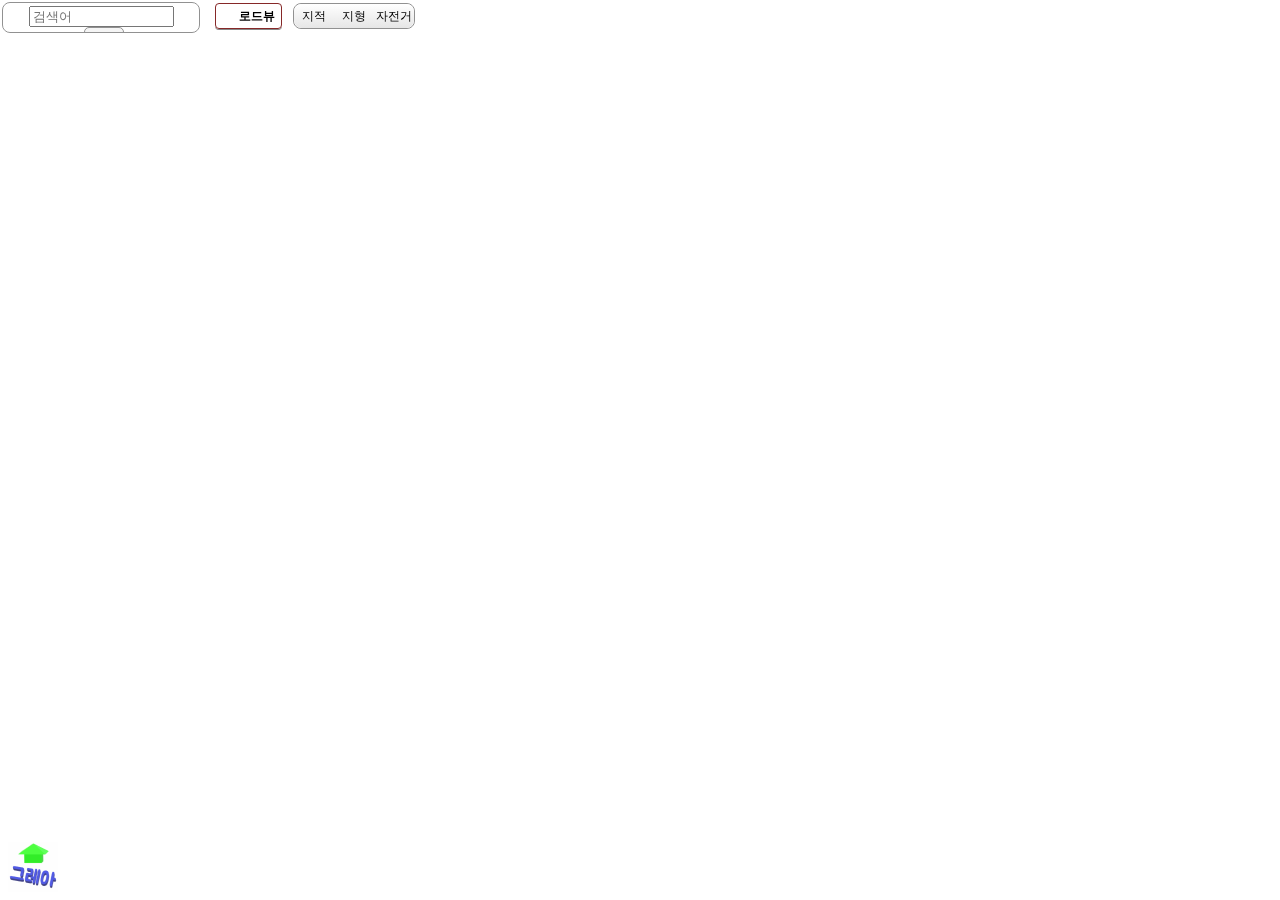
<file: index.html>
<!DOCTYPE html>
<html>
<head>
	<meta charset="utf-8">
	<title>그레아 - 착한 부동산(GREA : Good Real Estate Agency)</title>
	<link rel="shortcut icon" href="#">
	<link rel="stylesheet" href="map/style.css" type="text/css">
    <link rel="stylesheet" href="user/style.css" type="text/css">
    <meta name="viewport" content="width=devide-width, initial-scale=1.0">
    <script type="text/javascript" src="https://static.nid.naver.com/js/naverLogin_implicit-1.0.3.js" charset="utf-8"></script>
</head>
<body>
    <div id="map"></div>
        
    <div class="search_control" class="search_control_background">
        <div class="option">
            <div>
                <!--<form onsubmit="searchPlaces(); return false;">-->
                <form onsubmit="resizeWindow(); return false;">
                    <input type="text" placeholder="검색어" id="keyword" size="15" onkeyup="enterkey()">
                    <button type="submit">검색</button> 
                </form>
            </div>
        </div>
    </div>

    <div class="map_control">
        <div id="roadview_btn"><span>로드뷰</span></div>
        <div class="map_control_tools radius_border">
            <span id="district_btn" class="district_btn">지적</span>
            <a id="district_btn_selected" class="district_btn_selected"></a>
            <span id="terrain_btn" class="terrain_btn">지형</span>
            <a id="terrain_btn_selected" class="terrain_btn_selected"></a>
            <span id="bicycle_btn" class="bicycle_btn">자전거</span>
            <a id="bicycle_btn_selected" class="bicycle_btn_selected"></a>
        </div>
    </div>

    <a id="login_modal_btn" title="로그인" href="#"></a>

    <div class="login_modal">
        <div id="login_auth" class="login_auth">
            <div class="login_auth_content">
                <div id="login_auth_close_btn">&times;</div>
                <div><a id="grea_id_login" href="#"></a></div>
                <div id="naver_id_login" href="#"></div>
                <div><a id="kako_id_login" href="#"></a></div>
                <div id="facebook_id_login"></div>
            </div>
        </div>
        <div id="grea_login_id" class="grea_login">
            <div class="grea_login_content">
                <div id="grea_login_close_btn">&times;</div>
                <div><input id="grea_login_email" name="email" class="input email" type="text" placeholder="이메일"/></div>
                <div><input id="grea_login_password" name="password" class="input password" type="password" placeholder="비밀번호"/></div>
                <div><a id="grea_signin" href="#"></a></div>
                <div><a id="grea_signup" href="#"></a></div>
            </div>
        </div>
    </div>

    <!--
    <div id="fb-root"></div>
    <script async defer src="https://connect.facebook.net/ko_KR/sdk.js#xfbml=1&autoLogAppEvents=1&version=v3.2&appId=383974355720838"></script>
    -->

    <script type="text/javascript" src="http://code.jquery.com/jquery-1.11.3.min.js"></script>
    <!-- 네이버 로그인 -->
    <script type="text/javascript" src="https://static.nid.naver.com/js/naveridlogin_js_sdk_2.0.0.js" charset="utf-8"></script>
    <!-- 다음 지도 -->
    <script type="text/javascript" src="//dapi.kakao.com/v2/maps/sdk.js?appkey=f8b51815558ad25791e1a3c8dc2c2d8b&libraries=services"></script>
    <!-- 다음 로그인 -->
    <script src="http://developers.kakao.com/sdk/js/kakao.min.js"></script>
    <!-- AWS -->
    <script src="https://github.com/aws-amplify/amplify-js/tree/master/packages/amazon-cognito-identity-js"></script>
    <script type="text/javascript" src="map/function.js"></script>
    <script type="text/javascript" src="user/function.js"></script>
    <script type="text/javascript" src="map/init.js"></script>
    <script type="text/javascript" src="user/init.js"></script>
</body>
</html>
</file>
<file: map/style.css>
@charset "utf-8";

#map {width:100%; height:1200px; position:fixed; margin:-9px 0 0 -9px; overflow:hidden; border:1px solid #000;}

.search_control {border:1px solid #919191;position:absolute;top:0;left:0;bottom:0;width:190px;height:23px;margin:2px 0 0 2px;padding:3px;overflow-y:auto;background:rgba(255, 255, 255, 0.24);z-index: 1;font-size:12px;border-radius: 8px;}
.search_control_background {background:#fff;}
.option {text-align: center;}
.option button {border:1px solid #919191;margin-left:5px;background:#f3f3f3da;-moz-border-radius:5px 5px 5px 5px;-webkit-border-radius:5px 5px 5px 5px;border-radius:5px 5px 5px 5px;}
.option button:hover {background:#f3f3f344;background:linear-gradient(#f3f3f3,  #e6e6e6);}

.map_control {position:absolute;top:3px;left:210px;width:210px;height:27px;margin:0;padding:0;z-index:1;font-size:12px;font-family:'Malgun Gothic', '맑은 고딕', sans-serif;background:rgba(255, 255, 255, 0.664);}
#roadview_btn {position:absolute;left:5px;width:42px;height:24px;background: #f7f7f7;border-radius: 4px;border: 1px solid #862828;box-shadow: 0px 1px #888;cursor: pointer;background: url(http://t1.daumcdn.net/localimg/localimages/07/mapapidoc/mapworker.png) no-repeat;padding-left:23px;height:24px;font-size: 12px;display: inline-block;line-height: 2;font-weight: bold;}
.map_control_tools {position:absolute;right:5px;width:120px;height:24px;}
.radius_border{border:1px solid #919191;border-radius:8px;background:rgba(255, 255, 255, 0.781);} 
.map_control_tools span {display:block;width:40px;height:24px;float:left;text-align:center;line-height:24px;cursor:pointer;}
.map_control_tools .district_btn {background:#fff;background:linear-gradient(#fff,  #e6e6e6);-moz-border-radius:8px 0 0 8px;-webkit-border-radius:8px 0 0 8px;border-radius:8px 0 0 8px;}
.map_control_tools .district_btn:hover {background:#f3f3f3;background:linear-gradient(#f3f3f3,  #e6e6e6);}
.map_control_tools .district_btn_selected {color:#fff;background:#425470;background:linear-gradient(#425470, #5b6d8a);-moz-border-radius:8px 0 0 8px;-webkit-border-radius:8px 0 0 8px;border-radius:8px 0 0 8px;}
.map_control_tools .terrain_btn {background:#fff;background:linear-gradient(#fff,  #e6e6e6);}
.map_control_tools .terrain_btn:hover {background:#f3f3f3;background:linear-gradient(#f3f3f3,  #e6e6e6);}
.map_control_tools .terrain_btn_selected {color:#fff;background:#425470;background:linear-gradient(#425470, #5b6d8a);}
.map_control_tools .bicycle_btn {background:#fff;background:linear-gradient(#fff,  #e6e6e6);-moz-border-radius:0 8px 8px 0;-webkit-border-radius:0 8px 8px 0;border-radius:0 8px 8px 0;}
.map_control_tools .bicycle_btn:hover {background:#f3f3f3;background:linear-gradient(#f3f3f3,  #e6e6e6);}
.map_control_tools .bicycle_btn_selected {color:#fff;background:#425470;background:linear-gradient(#425470, #5b6d8a);-moz-border-radius:0 8px 8px 0;-webkit-border-radius:0 8px 8px 0;border-radius:0 8px 8px 0;}

.Overlay {position: absolute;left: 0;bottom: 40px;width: 270px;height: 118px;margin-left: -144px;text-align: left;overflow: hidden;font-size: 12px;font-family: 'Malgun Gothic', dotum, '돋움', sans-serif;line-height: 1.5;border:1px solid #919191;}
.Overlay * {padding: 0;margin: 0;}
.Overlay .info {width: 286px;height: 120px;border-radius: 5px;border-bottom: 2px solid #ccc;border-right: 1px solid #ccc;overflow: hidden;background: #fff;}
.Overlay .info:nth-child(1) {border: 0;box-shadow: 0px 1px 2px #888;}
.Info .Title {padding: 5px 0 0 10px;height: 30px;background: #eee;border-bottom: 1px solid #ddd;font-size: 18px;font-weight: bold;}
.Info .Close {position: absolute;top: 10px;right: 10px;color: #888;width: 17px;height: 17px;background: url('http://t1.daumcdn.net/localimg/localimages/07/mapapidoc/overlay_close.png');}
.Info .Close:hover {cursor: pointer;}
.Info .Body {position: relative;overflow: hidden;background: #fff;}
.Info .Desc {position: relative;margin: 13px 0 0 13px;height: 70px;}
.Desc .Road_address_name {overflow: hidden;text-overflow: road_address_name;white-space: nowrap;}
.Desc .Address_name {font-size: 11px;color: #888;margin-top: -2px;}
.Desc .Phone {font-size: 11px;color: #888;margin-top: -2px;}
.Info:after {content: '';position: absolute;margin-left: -12px;left: 50%;bottom: 0;width: 22px;height: 12px;background: url('http://t1.daumcdn.net/localimg/localimages/07/mapapidoc/vertex_white.png')}
</file>
<file: user/style.css>
@charset "utf-8";

#login_modal_btn {position:absolute; width:50px;height:50px;bottom:8px; z-index:1;background-image: url(../img/grea_logo_50x50.png)}

.login_auth {position: fixed;left: 0;top: 0;width: 100%;height: 100%;background-color: rgba(0, 0, 0, 0.5);opacity: 0;visibility: hidden;transform: scale(1.1);transition: visibility 0s linear 0.25s, opacity 0.25s 0s, transform 0.25s;}
.login_auth_content {position: absolute;top: 50%;left: 50%;transform: translate(-50%, -50%);background-color: white;padding: 1rem 1.5rem;width: 500px;height: 350px;border-radius: 0.5rem;}
#login_auth_close_btn {float: right;width: 1.5rem;line-height: 1.5rem;text-align: center;cursor: pointer;border-radius: 0.25rem;background-color: lightgray;}
.show_login_auth {opacity: 1; visibility: visible; transform: scale(1.0); transition: visibility 0s linear 0s, opacity 0.25s 0s, transform 0.25s; } 

.grea_login {position: fixed;left: 0;top: 0;width: 100%;height: 100%;background-color: rgba(0, 0, 0, 0.5);opacity: 0;visibility: hidden;transform: scale(1.1);transition: visibility 0s linear 0.25s, opacity 0.25s 0s, transform 0.25s;}
.grea_login_content {position: absolute;top: 50%;left: 50%;transform: translate(-50%, -50%);background-color: white;padding: 1rem 1.5rem;width: 500px;height: 300px;border-radius: 0.5rem;}
#grea_login_close_btn {margin-bottom:10px; float: right;width: 1.5rem;line-height: 1.5rem;text-align: center;cursor: pointer;border-radius: 0.25rem;background-color: lightgray;}
.grea_login_content .input {display: block; box-sizing: border-box; margin: 10px 0 0; padding: 0 15px; width: 100%; border: 1px solid #C8C6E6; font-size: 15px; -webkit-border-radius: 3px; -moz-border-radius: 3px; -ms-border-radius: 3px; -o-border-radius: 3px; border-radius: 3px; height: 44px;}  
.show_grea_login {opacity: 1; visibility: visible; transform: scale(1.0); transition: visibility 0s linear 0s, opacity 0.25s 0s, transform 0.25s; }
</file>
